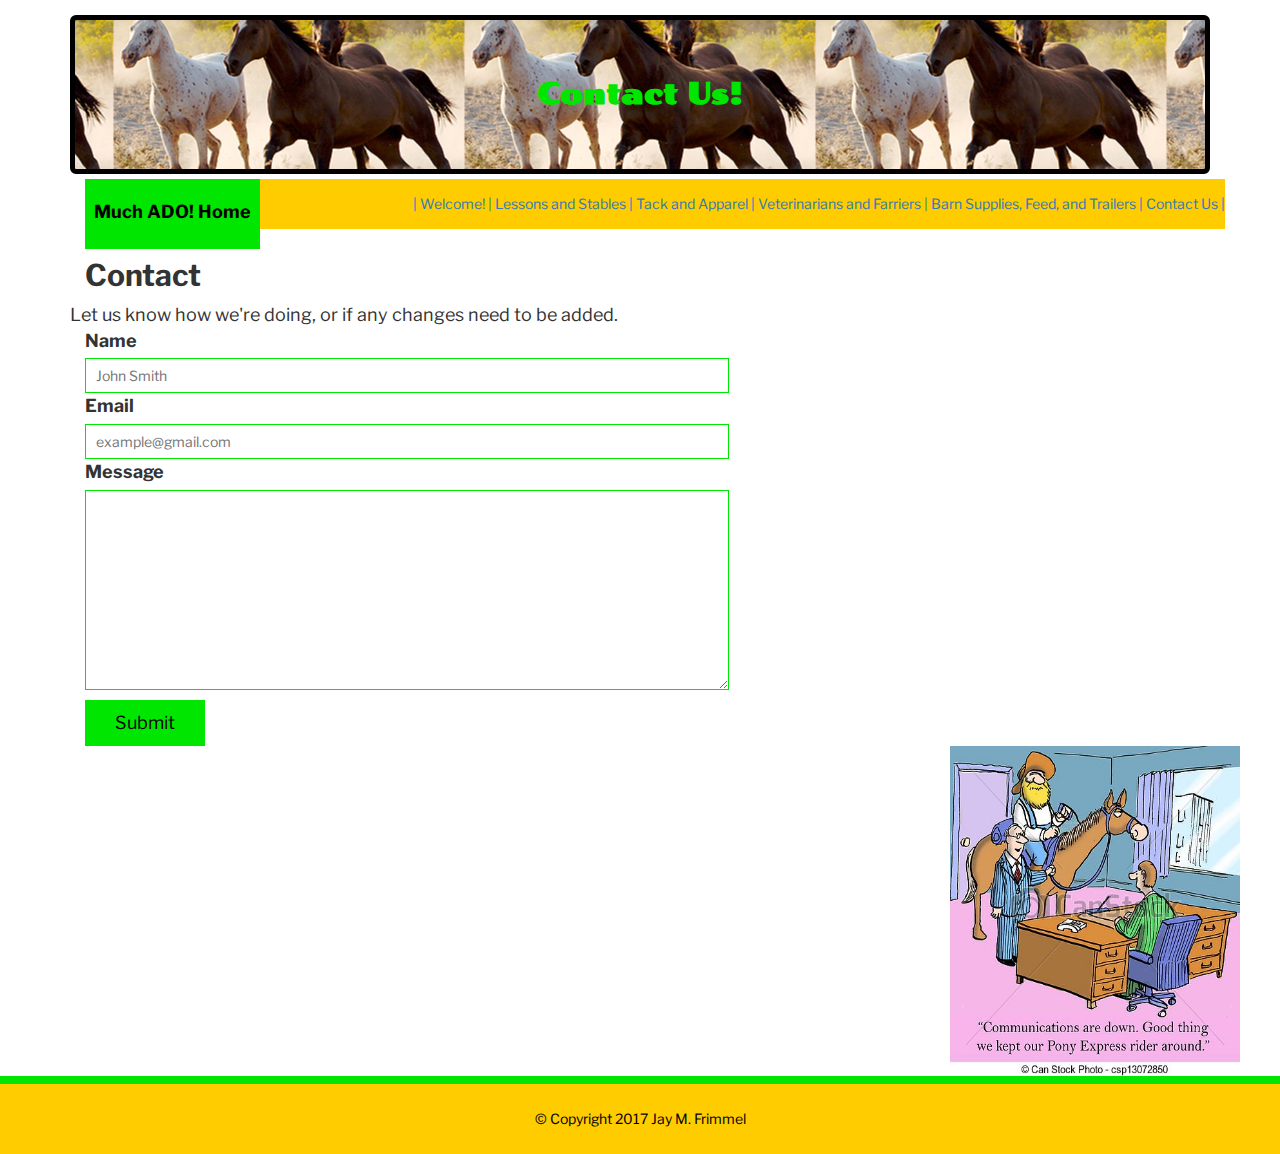
<file: contact.html>
<!DOCTYPE html>
<html lang="en-US">
<head>
	<title>Equus-services</title>
		<link rel="stylesheet" type="text/css" href="assets/css/reset.css">
		<!-- Bootstrap link -->
		<!-- Latest compiled and minified CSS -->
		<link rel="stylesheet" href="https://maxcdn.bootstrapcdn.com/bootstrap/3.3.7/css/bootstrap.min.css" integrity="sha384-BVYiiSIFeK1dGmJRAkycuHAHRg32OmUcww7on3RYdg4Va+PmSTsz/K68vbdEjh4u" crossorigin="anonymous">
		<!--style sheet override bootstrap -->
		<link rel="stylesheet" type="text/css" href="assets/css/style.css">
		<!-- Google font links -->
		<!-- Poller One font -->
		<link href="https://fonts.googleapis.com/css?family=Poller+One" rel="stylesheet">
		<!-- LibreFranklin font -->
		<link href="https://fonts.googleapis.com/css?family=Libre+Franklin" rel="stylesheet">
			<meta charset="utf-8">
			<meta name="viewport" content="width=device-width, initial-scale=1.0">
</head>
<body>

 	<!-- jumbotron banner -->
	<main class="container">
		<div class="jumbotron">
			<h2>Contact Us!</h2>
		</div>

	<!--navigation bar with links to all pages -->
	<header id="masthead">
		<div class="container">
			<a href="index.html" id="logo">Much ADO! Home</a>
			<nav>
				<a href="index.html">| Welcome! |</a>
				<a href="stables-lessons.html">Lessons and Stables |</a>
				<a href="tack-apparel.html">Tack and Apparel |</a>
				<a href="vets-farriers.html">Veterinarians and Farriers |</a>
				<a href="feed-supplies-trailers.html">Barn Supplies, Feed, and Trailers |</a>
				<a href="contact.html">Contact Us |</a>
			</nav>
		</div>
	</header>
		<div id="main-container" class="container clearfix">
	<!-- contact form here -->
		<section class="main-section">
			<h2>Contact</h2>

			<div class="row">
				<div class="col-med-2"></div>
					<div class="col-med-8">Let us know how we're doing, or if any changes need to be added.</div>
				<div class="col-med-2"></div>
			</div>

		<div class="container">
			<div class="row">
			<div class="col-med-8">
		<form method="post" action="show-data.php">
			<form id="contact-form">
				<fieldset>
				<ul>
					<li>
						<label for="name">Name</label>
						<input type="text" id="name" name="name" placeholder="John Smith" required="required">
					</li>
					<li>
						<label for="email">Email</label>
						<input type="email" id="email" name="email" placeholder="example@gmail.com" required="required">
					</li>
					<li>
						<label for="message">Message</label>
						<textarea id="message" name="message" required="required"></textarea>
					</li>
				</ul>
				<input type="submit">
				</fieldset>
			</form>
		</form>
			</div>
			</div>
		</div>	
		</section>

		<!-- section for a cartoon -->
		<div class="ponyexpress">
		<div class="row">
			<div class="col-med-4">
			<img src="assets/images/can-stock-photo_csp13072850.jpg" class="img-responsive" alt="pony-express" style="width: 290px; height:330px">
			</div>
			</div>
		</div>
	</main>
	</form>
	
	<!-- footer information -->
	<footer>
		<div class="container">
			<div class="col-med-2"></div>
				<div class="col-med-8">
					&copy; Copyright 2017 Jay M. Frimmel
				</div>
			<div class="col-med-2"></div>
		</div>
	</footer>

	</body>
	</html>
</file>
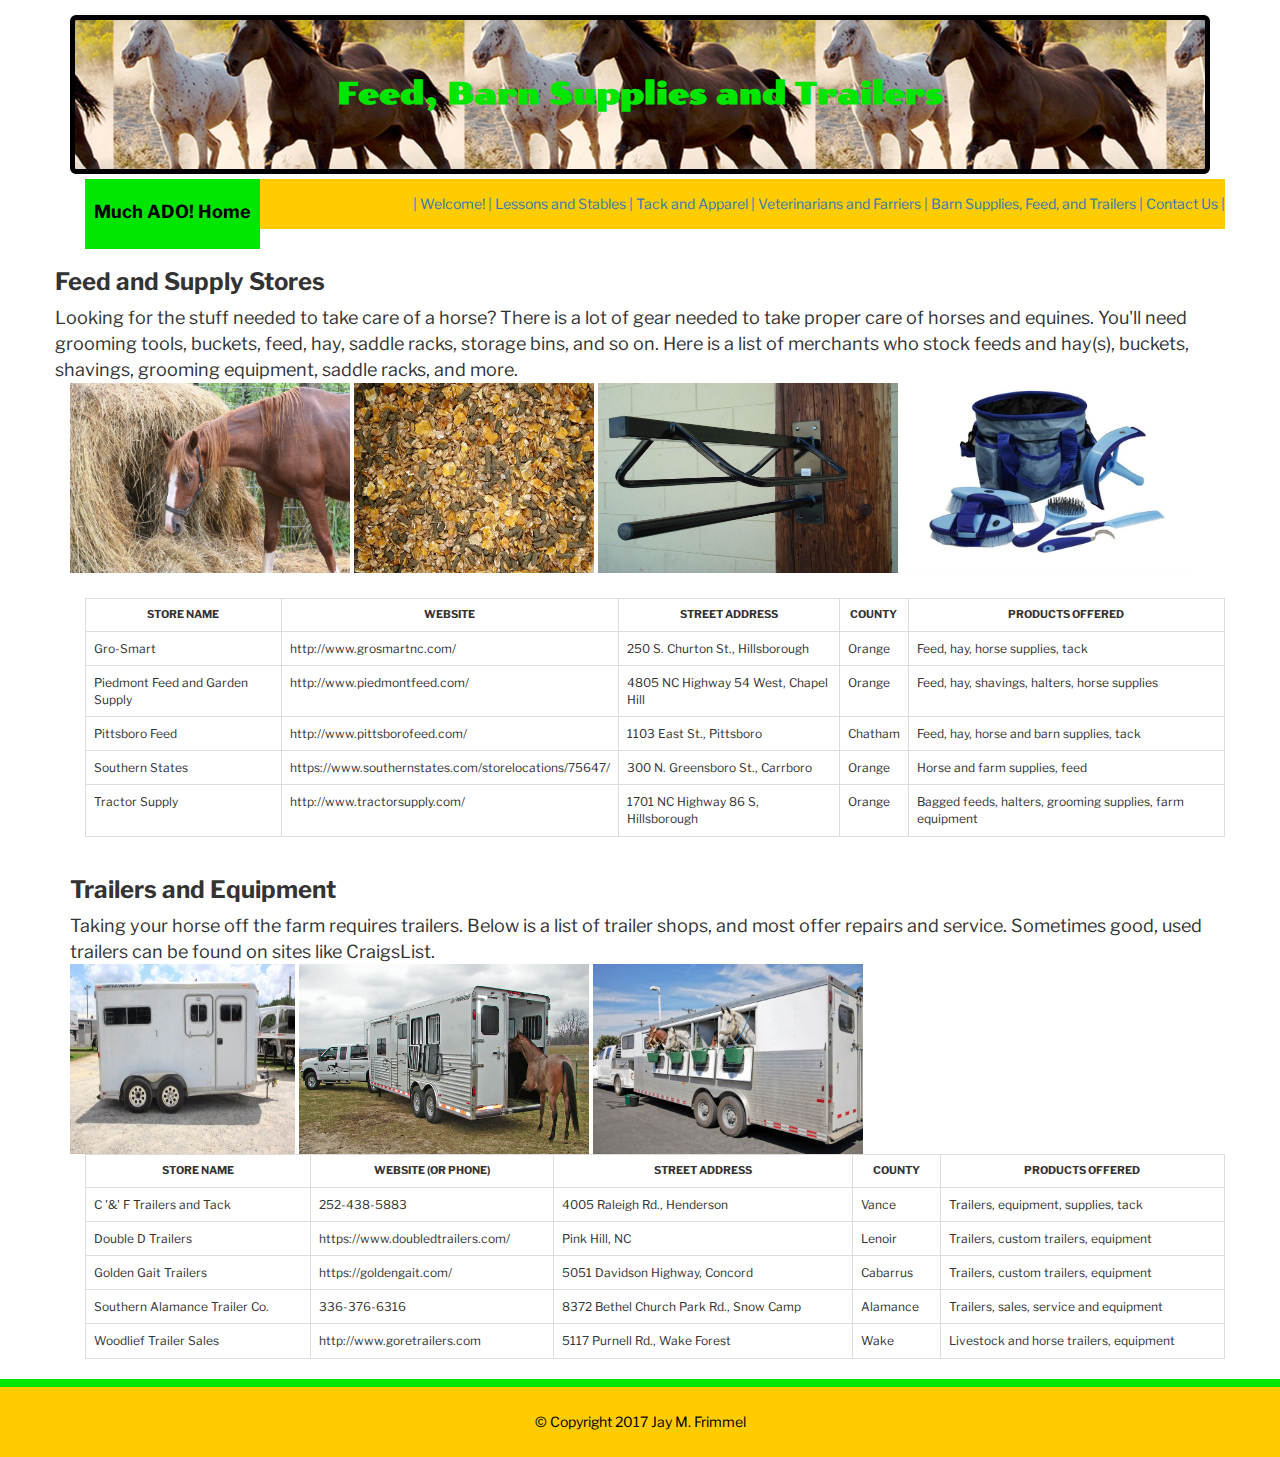
<file: feed-supplies-trailers.html>
<!DOCTYPE html>
<html lang="en-US">
<head>
	<title>Equus-services</title>
		<link rel="stylesheet" type="text/css" href="assets/css/reset.css">
		<!-- Bootstrap link -->
		<link rel="stylesheet" href="https://maxcdn.bootstrapcdn.com/bootstrap/3.3.7/css/bootstrap.min.css" integrity="sha384-BVYiiSIFeK1dGmJRAkycuHAHRg32OmUcww7on3RYdg4Va+PmSTsz/K68vbdEjh4u" crossorigin="anonymous">
		<!-- style sheet override bootstrap -->
		<link rel="stylesheet" type="text/css" href="assets/css/style.css">
		<!-- Google font links -->
		<!-- Poller One font -->
		<link href="https://fonts.googleapis.com/css?family=Poller+One" rel="stylesheet">
		<!-- LibreFranklin font -->
		<link href="https://fonts.googleapis.com/css?family=Libre+Franklin" rel="stylesheet">
			<meta charset="utf-8">
			<meta name="viewport" content="width=device-width, initial-scale=1.0">
</head>
<body>
	
	<main class="container">
		<div class="jumbotron">
			<h2>Feed, Barn Supplies and Trailers</h2>
		</div>
	<!--navigation bar with links to all pages -->
	<header id="masthead">
		<div class="container">
		<a href="index.html" id="logo">Much ADO! Home</a>
			
			<nav>
				<a href="index.html">| Welcome! |</a>
				<a href="stables-lessons.html">Lessons and Stables |</a>
				<a href="tack-apparel.html">Tack and Apparel |</a>
				<a href="vets-farriers.html">Veterinarians and Farriers |</a>
				<a href="feed-supplies-trailers.html">Barn Supplies, Feed, and Trailers |</a>
				<a href="contact.html">Contact Us |</a>
			</nav>
		</div>
	</header>

	<div class="row">
	<h3>Feed and Supply Stores</h3>
			<div class="col-med-2"></div>
				<div class="col-med-8">Looking for the stuff needed to take care of a horse? There is a lot of gear needed to take proper care of horses and equines. You'll need grooming tools, buckets, feed, hay, saddle racks, storage bins, and so on. Here is a list of merchants who stock feeds and hay(s), buckets, shavings, grooming equipment, saddle racks, and more.</div>
			<div class="col-med-2"></div>
		</div>

		<div  class="images">
		<img src="assets/images/hay-bale-eaten-middle-horse-1500.jpg" alt="horse-eating-hay" style="width: 280px; height: 190px">
		<img src="assets/images/49025716-horse-feed.jpg" alt="horse-feed" style="width:240px; height:190px;">
		<img src="assets/images/s-l1000.jpg" alt="wall-saddle-rack" style="width: 300px; height: 190px">
		<img src="assets/images/Grooming Kit -blue.jpg" alt="grooming-kit" style="width: 290px; height: 190px">
		</div>
			<br>
		<div class="container">
			<table class="table table-bordered">
				<tr>
					<th>Store Name</th>
					<th>Website</th>
					<th>Street Address</th>
					<th>County</th>
					<th>Products Offered</th>
				</tr>
				<tr>
					<td>Gro-Smart</td>
					<td>http://www.grosmartnc.com/</td>
					<td>250 S. Churton St., Hillsborough</td>
					<td>Orange</td>
					<td>Feed, hay, horse supplies, tack</td>
				</tr>
				<tr>
					<td>Piedmont Feed and Garden Supply</td>
					<td>http://www.piedmontfeed.com/</td>
					<td>4805 NC Highway 54 West, Chapel Hill</td>
					<td>Orange</td>
					<td>Feed, hay, shavings, halters, horse supplies</td>
				</tr>
				<tr>
					<td>Pittsboro Feed</td>
					<td>http://www.pittsborofeed.com/</td>
					<td>1103 East St., Pittsboro</td>
					<td>Chatham</td>
					<td>Feed, hay, horse and barn supplies, tack</td>
				</tr>
				<tr>
					<td>Southern States</td>
					<td>https://www.southernstates.com/storelocations/75647/</td>
					<td>300 N. Greensboro St., Carrboro</td>
					<td>Orange</td>
					<td>Horse and farm supplies, feed</td>
				</tr>
				<tr>
					<td>Tractor Supply</td>
					<td>http://www.tractorsupply.com/</td>
					<td>1701 NC Highway 86 S, Hillsborough</td>
					<td>Orange</td>
					<td>Bagged feeds, halters, grooming supplies, farm equipment</td>
				</tr>
			</table>
		</div>

		<h3>Trailers and Equipment</h3>
		<div class="col-med-2"></div>
				<div class="col-med-8">Taking your horse off the farm requires trailers. Below is a list of trailer shops, and most offer repairs and service. Sometimes good, used trailers can be found on sites like CraigsList.</div>
			<div class="col-med-2"></div>
		</div>

		<div class="images">
			<img src="assets/images/8351-t.jpg" alt="horse-trailer" style="width: 225px; height:190px">
			<img src="assets/images/m291a.jpg" alt="horse=trailer" style="width: 290px; height: 190px">
			<img src="assets/images/e4b21c7bddb97a48f055722cc4535e1a.jpg" alt="horse-trailer" style="width: 270px; height: 190px">
		</div>

		<div class="container">
			<table class="table table-bordered">
				<tr>
					<th>Store Name</th>
					<th>Website (or phone)</th>
					<th>Street Address</th>
					<th>County</th>
					<th>Products Offered</th>
				</tr>
				<tr>
					<td>C '&' F Trailers and Tack</td>
					<td>252-438-5883</td>
					<td>4005 Raleigh Rd., Henderson</td>
					<td>Vance</td>
					<td>Trailers, equipment, supplies, tack</td>
				</tr>
				<tr>
					<td>Double D Trailers</td>
					<td>https://www.doubledtrailers.com/</td>
					<td>Pink Hill, NC</td>
					<td>Lenoir</td>
					<td>Trailers, custom trailers, equipment</td>
				</tr>
				<tr>
					<td>Golden Gait Trailers</td>
					<td>https://goldengait.com/</td>
					<td>5051 Davidson Highway, Concord</td>
					<td>Cabarrus</td>
					<td>Trailers, custom trailers, equipment</td>
				</tr>
				<tr>
					<td>Southern Alamance Trailer Co.</td>
					<td>336-376-6316</td>
					<td>8372 Bethel Church Park Rd., Snow Camp</td>
					<td>Alamance</td>
					<td>Trailers, sales, service and equipment</td>
				</tr>
				<tr>
					<td>Woodlief Trailer Sales</td>
					<td>http://www.goretrailers.com</td>
					<td>5117 Purnell Rd., Wake Forest</td>
					<td>Wake</td>
					<td>Livestock and horse trailers, equipment</td>
				</tr>

			</table>			
		</div>
	</main>

	<footer>
		<div class="container">
			<div class="col-med-2"></div>
				<div class="col-med-8">
			&copy; Copyright 2017 Jay M. Frimmel
		</div>
		<div class="col-med-2"></div>
	</div>
	</footer>

</body>
</html>
</file>
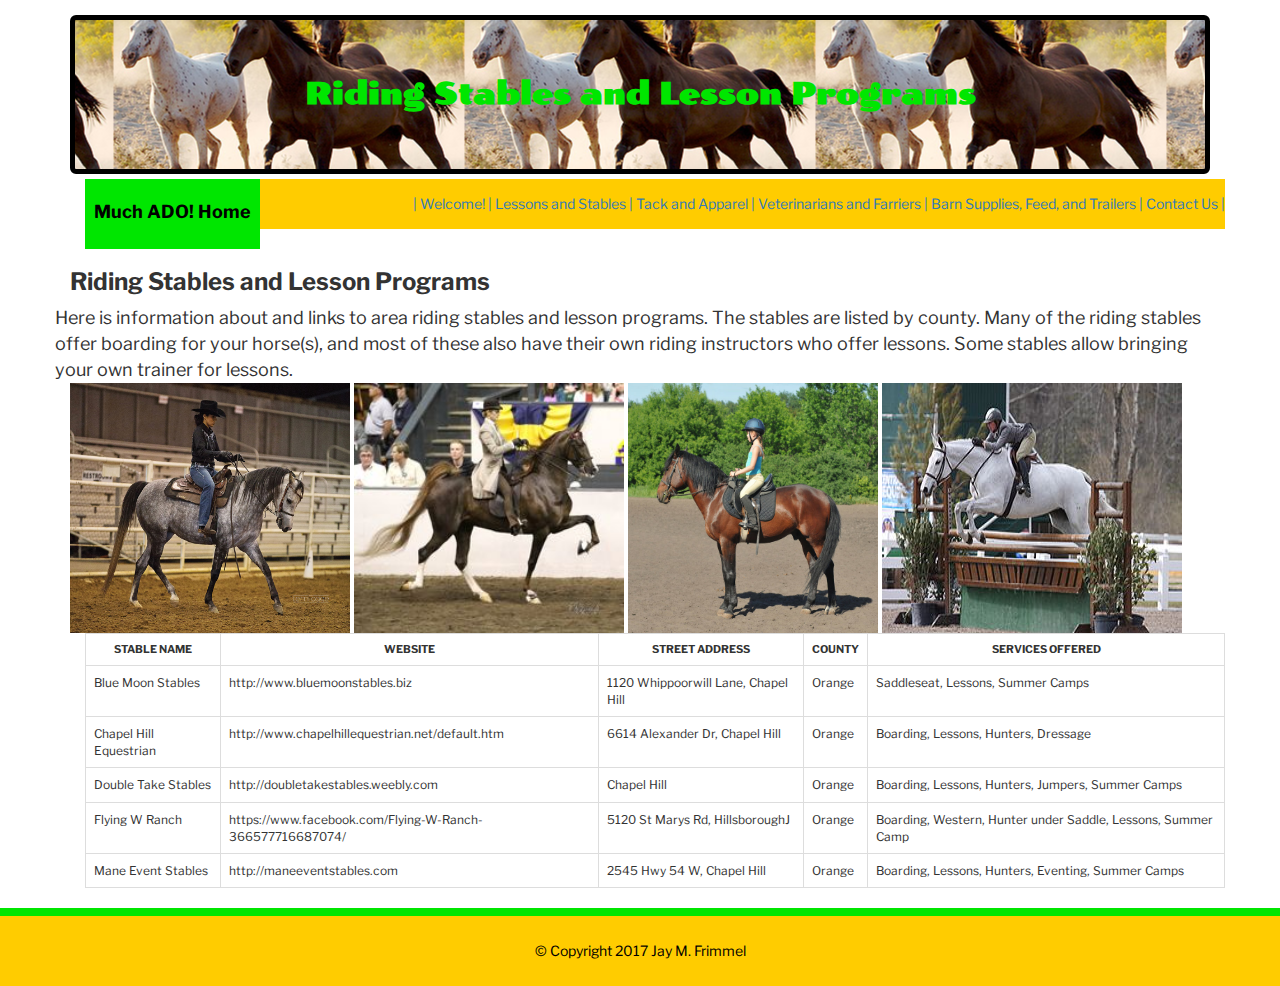
<file: stables-lessons.html>
<!DOCTYPE html>
<html lang="en-US">
<head>
	<title>Equus-services</title>
		<link rel="stylesheet" type="text/css" href="assets/css/reset.css">
		<!-- Latest compiled and minified CSS -->
		<link rel="stylesheet" href="https://maxcdn.bootstrapcdn.com/bootstrap/3.3.7/css/bootstrap.min.css" integrity="sha384-BVYiiSIFeK1dGmJRAkycuHAHRg32OmUcww7on3RYdg4Va+PmSTsz/K68vbdEjh4u" crossorigin="anonymous">
		<!--style sheet override bootstrap -->
		<link rel="stylesheet" type="text/css" href="assets/css/style.css">
		<!-- Google font links -->
		<!-- Poller One font -->
		<link href="https://fonts.googleapis.com/css?family=Poller+One" rel="stylesheet">
		<!-- LibreFranklin font -->
		<link href="https://fonts.googleapis.com/css?family=Libre+Franklin" rel="stylesheet">
			<meta charset="utf-8">
			<meta name="viewport" content="width=device-width, initial-scale=1.0">
</head>
<body>
	
	<main class="container">
		<div class="jumbotron">
			<h2>Riding Stables and Lesson Programs</h2>
		</div>
	<!--navigation bar with links to all pages -->
	<header id="masthead">
		<div class="container">
			<a href="index.html" id="logo">Much ADO! Home</a>
		 
			<nav>
				<a href="index.html">| Welcome! |</a>
				<a href="stables-lessons.html">Lessons and Stables |</a>
				<a href="tack-apparel.html">Tack and Apparel |</a>
				<a href="vets-farriers.html">Veterinarians and Farriers |</a>
				<a href="feed-supplies-trailers.html">Barn Supplies, Feed, and Trailers |</a>
				<a href="contact.html">Contact Us |</a>
			</nav>
		</div>
	</header>

		<h3>Riding Stables and Lesson Programs</h3>
		<div class="row">
			<div class="col-med-2"></div>
				<div class="col-med-8">
			Here is information about and links to area riding stables and lesson programs. The stables are listed by county. Many of the riding stables offer boarding for your horse(s), and most of these also have their own riding instructors who offer lessons. Some stables allow bringing your own trainer for lessons.</div>
			<div class="col-med-2"></div>
		</div>

		<div class="images">
			<img src="assets/images/02.jpg" alt="western-rider" style="width: 280px; height: 250px">
			<img src="assets/images/6e74c289cb6e688efb7c0b5c8c7dd81a.jpg" alt="Saddleseat" style="width: 270px; height: 250px">
			<img src="assets/images/$_32.jpg" alt="girl-on-bay-pony" style="width:250px; height:250px;">
			<img src="assets/images/300px-Holsteiner-hunter.jpg" alt="hunter-horse" style="width: 300px; height: 250px">
		</div>

		<div class="container">
			<table class="table table-bordered">
				<tr>
					<th>Stable Name</th>
					<th>Website</th>
					<th>Street Address</th>
					<th>County</th>
					<th>Services Offered</th>
				</tr>
				<tr>
					<td>Blue Moon Stables</td>
					<td>http://www.bluemoonstables.biz</td>
					<td>1120 Whippoorwill Lane, Chapel Hill</td>
					<td>Orange</td>
					<td>Saddleseat, Lessons, Summer Camps</td>
				</tr>
				<tr>
					<td>Chapel Hill Equestrian</td>
					<td>http://www.chapelhillequestrian.net/default.htm</td>
					<td>6614 Alexander Dr, Chapel Hill</td>
					<td>Orange</td>
					<td>Boarding, Lessons, Hunters, Dressage</td>
				</tr>
				<tr>
					<td>Double Take Stables</td>
					<td>http://doubletakestables.weebly.com</td>
					<td>Chapel Hill</td>
					<td>Orange</td>
					<td>Boarding, Lessons, Hunters, Jumpers, Summer Camps</td>
				</tr>
				<tr>
					<td>Flying W Ranch</td>
					<td>https://www.facebook.com/Flying-W-Ranch-366577716687074/</td>
					<td>5120 St Marys Rd, HillsboroughJ</td>
					<td>Orange</td>
					<td>Boarding, Western, Hunter under Saddle, Lessons, Summer Camp</td>
				</tr>
				<tr>
					<td>Mane Event Stables</td>
					<td>http://maneeventstables.com</td>
					<td>2545 Hwy 54 W, Chapel Hill</td>
					<td>Orange</td>
					<td>Boarding, Lessons, Hunters, Eventing, Summer Camps</td>
				</tr>
			</table>
		</div>

	</main>	

	<footer>
		<div class="container">
			<div class="col-med-2"></div>
				<div class="col-med-8">
			&copy; Copyright 2017 Jay M. Frimmel
		</div>
		<div class="col-med-2"></div>
	</div>
	</footer>

</body>
</html>
</file>
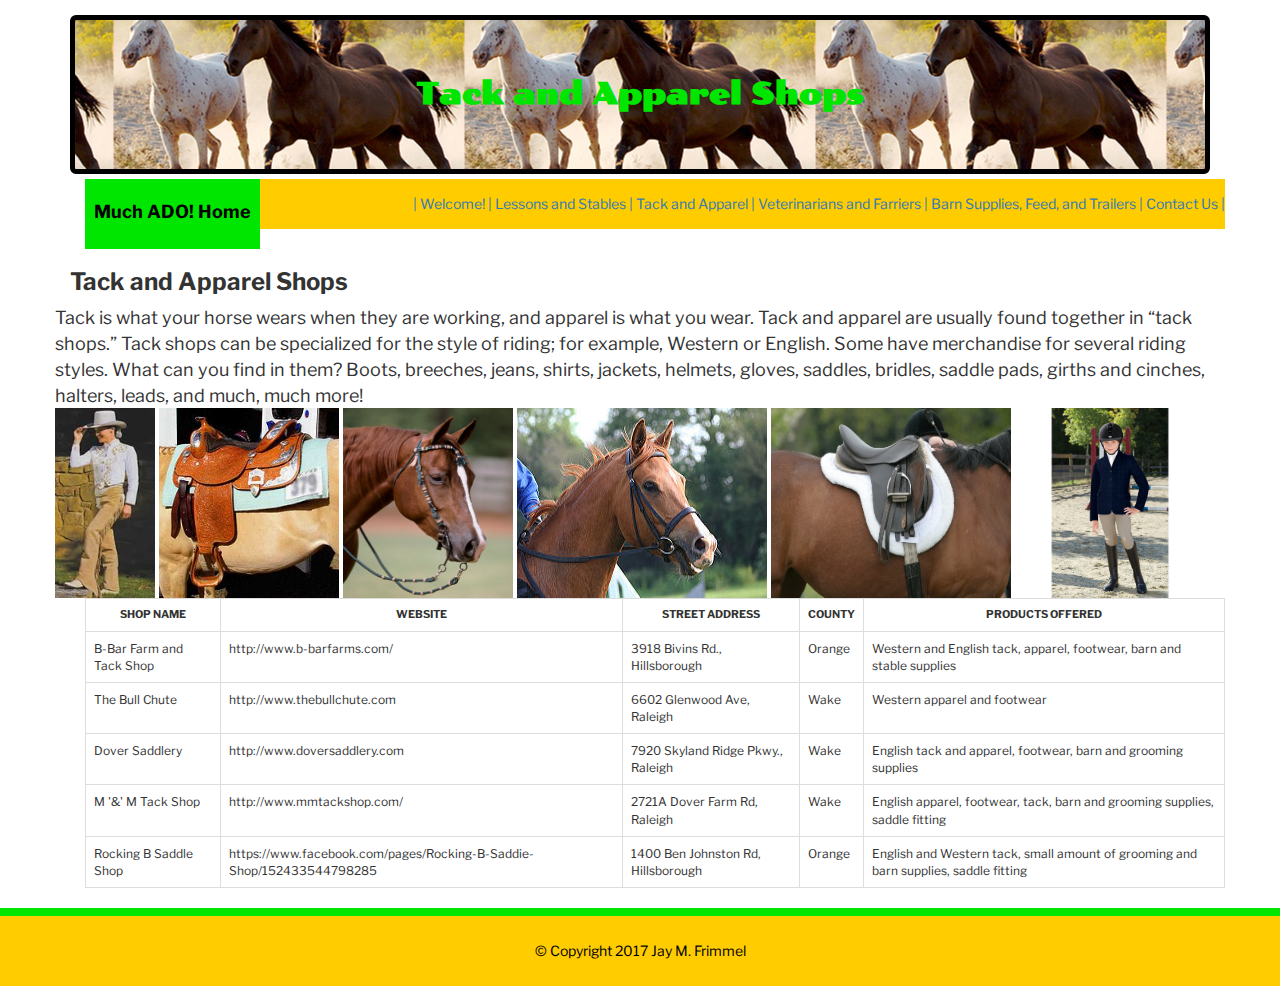
<file: tack-apparel.html>
<!DOCTYPE html>
<html lang="en-US">
<head>
	<title>Equus-services</title>
		<link rel="stylesheet" type="text/css" href="assets/css/reset.css">
		<!-- Bootstrap link -->
		<link rel="stylesheet" href="https://maxcdn.bootstrapcdn.com/bootstrap/3.3.7/css/bootstrap.min.css" integrity="sha384-BVYiiSIFeK1dGmJRAkycuHAHRg32OmUcww7on3RYdg4Va+PmSTsz/K68vbdEjh4u" crossorigin="anonymous">
		<!--style sheet override bootstrap -->
		<link rel="stylesheet" type="text/css" href="assets/css/style.css">
		<!-- Google font links -->
		<!-- Poller One font -->
		<link href="https://fonts.googleapis.com/css?family=Poller+One" rel="stylesheet">
		<!-- LibreFranklin font -->
		<link href="https://fonts.googleapis.com/css?family=Libre+Franklin" rel="stylesheet">
			<meta charset="utf-8">
			<meta name="viewport" content="width=device-width, initial-scale=1.0">
</head>
<body>

	<main class="container">
		<div class="jumbotron">
		<h2>Tack and Apparel Shops</h2>
		</div>
		<!--navigation bar with links to all pages -->
	<header id="masthead">
		<div class="container">
		<a href="index.html" id="logo">Much ADO! Home</a>
			<nav>
				<a href="index.html">| Welcome! |</a>
				<a href="stables-lessons.html">Lessons and Stables |</a>
				<a href="tack-apparel.html">Tack and Apparel |</a>
				<a href="vets-farriers.html">Veterinarians and Farriers |</a>
				<a href="feed-supplies-trailers.html">Barn Supplies, Feed, and Trailers |</a>
				<a href="contact.html">Contact Us |</a>
			</nav>
		</div>
	</header>
		
		<h3>Tack and Apparel Shops</h3>
		<div class="row">
			<div class="col-med-2"></div>
			<div class="col-med-8">Tack is what your horse wears when they are working, and apparel is what you wear.  Tack and apparel are usually found together in “tack shops.” Tack shops can be specialized for the style of riding; for example, Western or English.  Some have merchandise for several riding styles.  What can you find in them? Boots, breeches, jeans, shirts, jackets, helmets, gloves, saddles, bridles, saddle pads, girths and cinches, halters, leads, and much, much more!</div>
			<div class="col-med-2"></div>
		</div)

		<div class="images">
			<img src="assets/images/westernridingclothes1.jpg" alt="Western-outfit" style="width:100px; height: 190px;">
			<img src="assets/images/220px-WestShowSdl.jpg" alt="western-saddle" alt="western-saddle" style="width: 180px; height: 190px" >
			<img src="assets/images/browband_headstall.png" alt="western-headstall" style="width: 170px; height: 190px">
			<img src="assets/images/250px-Hunt_bridle_head.jpg" alt="hunt-bridle" style="width: 250px; height: 190px">
			<img src="assets/images/Hunt_saddle_200px.jpg" alt="hunt-saddle" style="width: 240px; height: 190px">
			<img src="assets/images/0004074.jpg" alt="English-outfit" style="width: 190px; height: 190px;">
		</div>

		<div class="container">
			<table class="table table-bordered">
				<tr>
					<th>Shop Name</th>
					<th>Website</th>
					<th>Street Address</th>
					<th>County</th>
					<th>Products Offered</th>
				</tr>
				<tr>
					<td>B-Bar Farm and Tack Shop</td>
					<td>http://www.b-barfarms.com/</td>
					<td>3918 Bivins Rd., Hillsborough</td>
					<td>Orange</td>
					<td>Western and English tack, apparel, footwear, barn and stable supplies</td>
				</tr>
				<tr>
					<td>The Bull Chute</td>
					<td>http://www.thebullchute.com</td>
					<td>6602 Glenwood Ave, Raleigh</td>
					<td>Wake</td>
					<td>Western apparel and footwear</td>
				</tr>
				<tr>
					<td>Dover Saddlery</td>
					<td>http://www.doversaddlery.com</td>
					<td>7920 Skyland Ridge Pkwy., Raleigh</td>
					<td>Wake</td>
					<td>English tack and apparel, footwear, barn and grooming supplies</td>
				</tr>
				<tr>
					<td>M '&' M Tack Shop</td>
					<td>http://www.mmtackshop.com/</td>
					<td>2721A Dover Farm Rd, Raleigh</td>
					<td>Wake</td>
					<td>English apparel, footwear, tack, barn and grooming supplies, saddle fitting</td>
				</tr>
				<tr>
					<td>Rocking B Saddle Shop</td>
					<td>https://www.facebook.com/pages/Rocking-B-Saddie-Shop/152433544798285</td>
					<td>1400 Ben Johnston Rd, Hillsborough</td>
					<td>Orange</td>
					<td>English and Western tack, small amount of grooming and barn supplies, saddle fitting</td>
				</tr>
			</table>
			</div>

	</main>

	<footer>
		<div class="container">
			<div class="col-med-2"></div>
				<div class="col-med-8">
			&copy; Copyright 2017 Jay M. Frimmel
		</div>
		<div class="col-med-2"></div>
	</div>
	</footer>

</body>
</html>
</file>
<file: assets/css/style.css>
/* for all pages */
html {
  position: relative;
  min-height: 100%
}
#logo {
	width: 175px;
	height: 70px;
	background-color: #00e600;
	float: left;
	color: black;
	font-weight: bold;
	text-align: center;
	padding-top: 20px;
}

nav {
	background-color: #ffcc00;
	text-align: right;
	font-size: 14px;
	color: black;
	width: 100%;
	height: 50px;
	padding-top: 15px;

}
body {
	width: 100%;
	font-family: 'Libre Franklin', sans-serif;
	font-size: 18px;	
}

h1 {
	color: #ffcc00;
}
.jumbotron {
	position: relative;
	font-family: 'Poller One', cursive, serif;
	text-align: center;
	color: #00e600;
	background-color: #FFCC66;
	/* add bootstrap jumbotron image */
	background: url("../images/Horses_Running_Free_1434767.jpg");
	/*background-size: cover;*/
	background-repeat: repeat;
	background-position: center;
	/* more adjustments to bootstrap */
	margin-bottom: 5px;
	margin-top: 15px;
	border: 5px solid black;
}
h2 {
	margin-top: 10px;
	font-weight: bold;
}
h3 {
	font-weight: bold;
}
.table {
	font-size: 12px;
}
th {
	text-transform: uppercase;
	text-align: center;
	font-weight: bold;
	font-size: 90%;

}

/* footer style */
footer {
	width: 100%;
	background: #ffcc00;
	color: black;
	padding: 25px;
	border-top: 8px solid #00e600;
	font-size: 14px;
	text-align: center;
}

/* contact form styling */
#contact-form {
	float: left;
	/* width: 70%;*/
}
#contact-form ul {
	margin-bottom: 20px;
}
#contact-form li {
	margin-bottom: 10px;
}
label,
input[type=text],
input[type=email],
textarea {
	display: block;
	width: 55%;
}
input[type=text],
input[type=email],
textarea {
	height: 35px;
	border: 1px solid #00e600;
	padding: 0 10px;
	font-size: 14px;
}
textarea {
	height: 200px;
}
input[type=submit] {
	background: #00e600;
	border: 0 none;
	color: black;
	font-size: 18px;
	padding: 10px 30px;
	cursor: pointer;
}
input[type=text]:focus, input[type=email]:focus, input[type=message]:focus {
    background-color: lightblue;
} 
.ponyexpress {
	margin-right: 0px;
	float: right;
	/* width: 18%; */
	padding-right: 0px;
}
.clearfix {
	clear: both;
}
</file>
